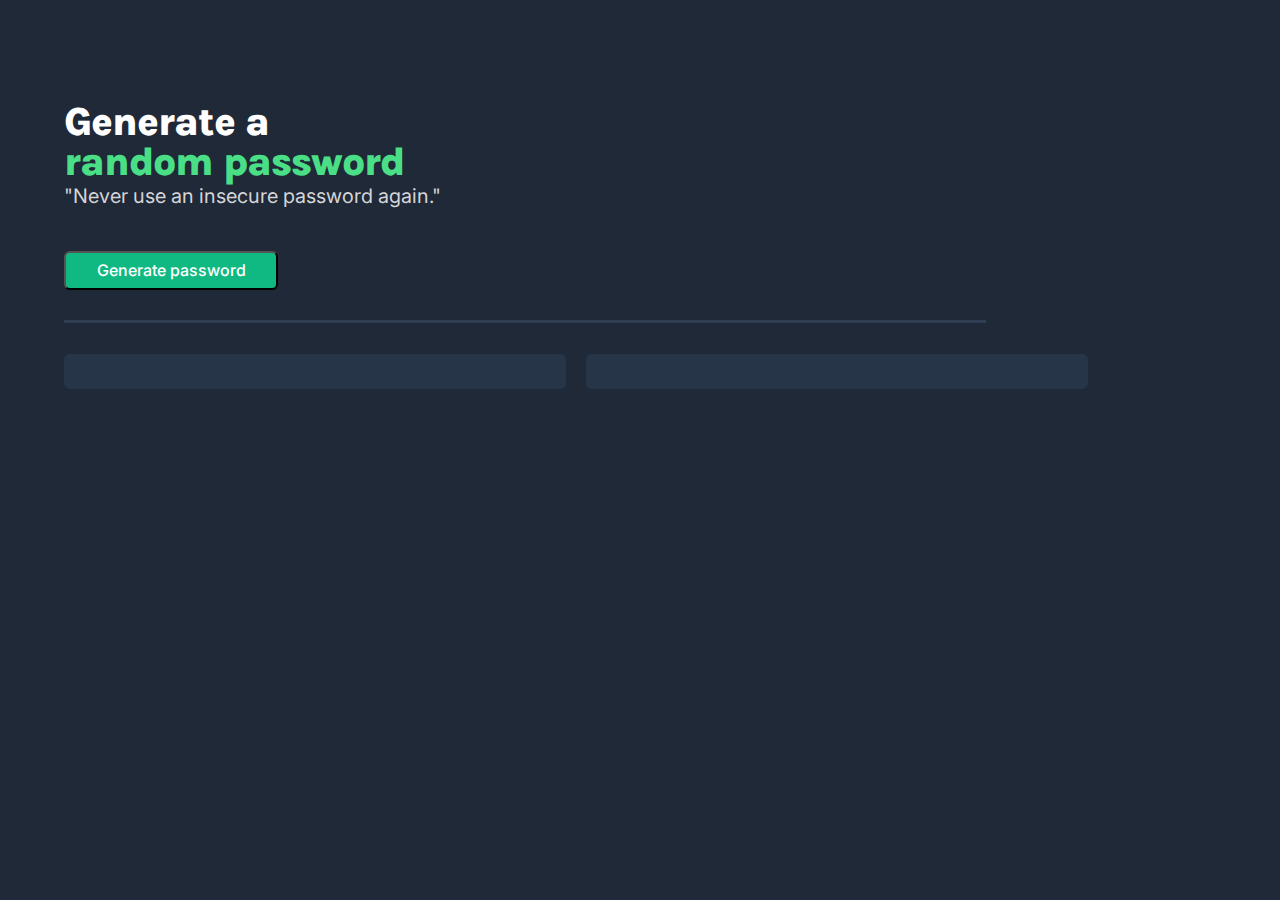
<file: index.html>
<!DOCTYPE html>
<html lang="en">
<head> 
    <meta charset="UTF-8">
    <link rel="preconnect" href="https://fonts.googleapis.com">
    <link rel="preconnect" href="https://fonts.gstatic.com" crossorigin>
    <link href="https://fonts.googleapis.com/css2?family=Inter&family=Karla:wght@800&display=swap" rel="stylesheet">
   
    <link rel="stylesheet" href="pswrdG.css">
    <meta name="viewport" content="width=device-width, initial-scale=1.0">
    <title>Password Generator</title>
</head>
<body>
   <main>
        <h1 >Generate a <br><span id="greenH">random password</span>
        </h1>
        <p class="qoute">"Never use an insecure password again."</p>

        <button onclick="pswedGen();">Generate password</button>
        
        <p class="divider"></p>

        <article id="copybox">
            <p class="copyboxes" id="copybox-one"></p>
            <p class="copyboxes" id="copybox-two"></p>
          
            <script src="mypass.js"></script>
        </article>
    

    </main>
</body>
</html>
</file>
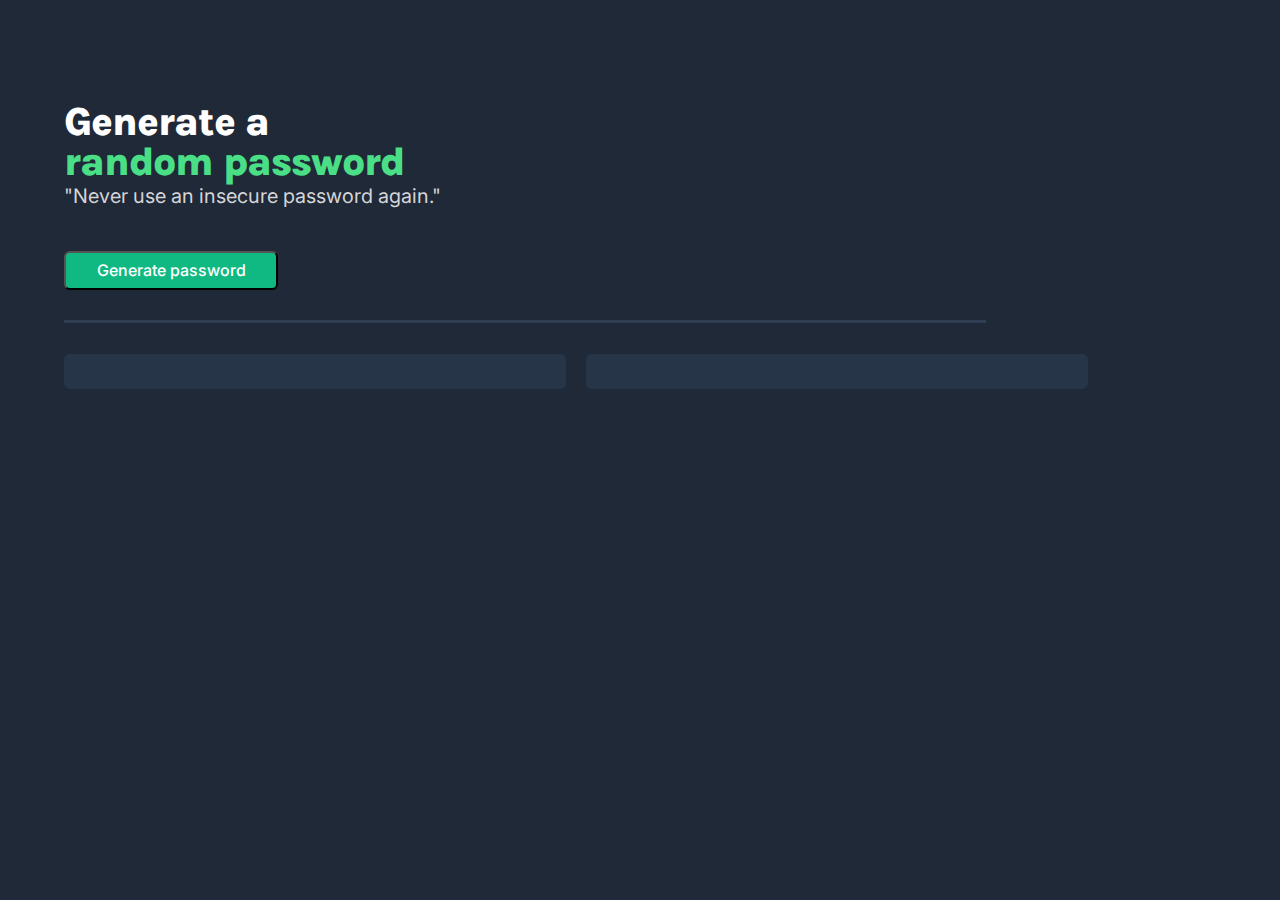
<file: psswrdGen.html>
<!DOCTYPE html>
<html lang="en">
<head> 
    <meta charset="UTF-8">
    <link rel="preconnect" href="https://fonts.googleapis.com">
    <link rel="preconnect" href="https://fonts.gstatic.com" crossorigin>
    <link href="https://fonts.googleapis.com/css2?family=Inter&family=Karla:wght@800&display=swap" rel="stylesheet">
   
    <link rel="stylesheet" href="pswrdG.css">
    <meta name="viewport" content="width=device-width, initial-scale=1.0">
    <title>Password Generator</title>
</head>
<body>
   <main>
        <h1 >Generate a <br><span id="greenH">random password</span>
        </h1>
        <p class="qoute">"Never use an insecure password again."</p>

        <button onclick="pswedGen();">Generate password</button>
        
        <p class="divider"></p>

        <article id="copybox">
            <p class="copyboxes" id="copybox-one"></p>
            <p class="copyboxes" id="copybox-two"></p>
          
            <script src="mypass.js"></script>
        </article>
    

    </main>
</body>
</html>
</file>
<file: pswrdG.css>
:root{
    --white: #FFF;
    --Medium-grey: #D5D4D8;
}

*{
    box-sizing: border-box;
    margin: 0;
    padding: 0;
}

body{
    background-color: #1F2937;
 
}
main{
     height:80%;
    width:80%;
    margin-left: 5%;
    margin-right: 5%;
    margin-top: 8%;
}

h1{
    color: var(--white, #FFF);
font-family: Karla;
font-size: 40px;
font-style: normal;
font-weight: 800;
line-height:100%;
letter-spacing: -1px;
}

#greenH{
    color: #4ADF86;
font-family: Karla;
font-size: 40px;
font-style: normal;
font-weight: 800;
line-height: 40px;
letter-spacing: -1px;
}
.qoute{
    color: var(--Medium-grey, #D5D4D8);
    /* text-xl/leading-7/font-normal */
    font-family: Inter;
    font-size: 20px;
    font-style: normal;
    font-weight: 400;
    line-height: 140%; /* 140% */
    }

button{
    border-radius: 6px;
    background: #10B981;
    padding: .5% 3%/*9px 17px 9px 15px*/;
    box-shadow: 0px 1px 2px 0px rgba(0, 0, 0, 0.05);
    color: var(--white, #FFF);
    font-family: Inter;
    font-size: 16px;
    font-style: normal;
    font-weight: 500;
    line-height: 150%; /* 150% */
    margin-top: 4%;
}
.divider{ 
    width: 90%;
    border-top:3px solid #2F3E53;
   margin-top:3%;
    
}

#copybox{ display: flex;
 
    margin-top: 3%;
    gap:2%;
    
}

.copyboxes{

    padding-top: 5px;
    border-radius: 6px;
    background: #273549;
     width: 45%;
    height: 35px; 
    flex:1;
    color: #55F991;
    text-align: center;
    font-family: Inter;
/*     font-size: 16px; */
    font-style: normal;
    font-weight: 500;
    line-height:  200% ;
    overflow: hidden;
}

@media (max-width:800px) {
    main{
        position: absolute;
        top:25vh;
    }
    
}

@media (max-width:250px) {
    
    main{position: static;
        width:auto;
        height: auto;
    }
}
@media (max-height:380px) {
    
    main{position: static;
    }
}
</file>
